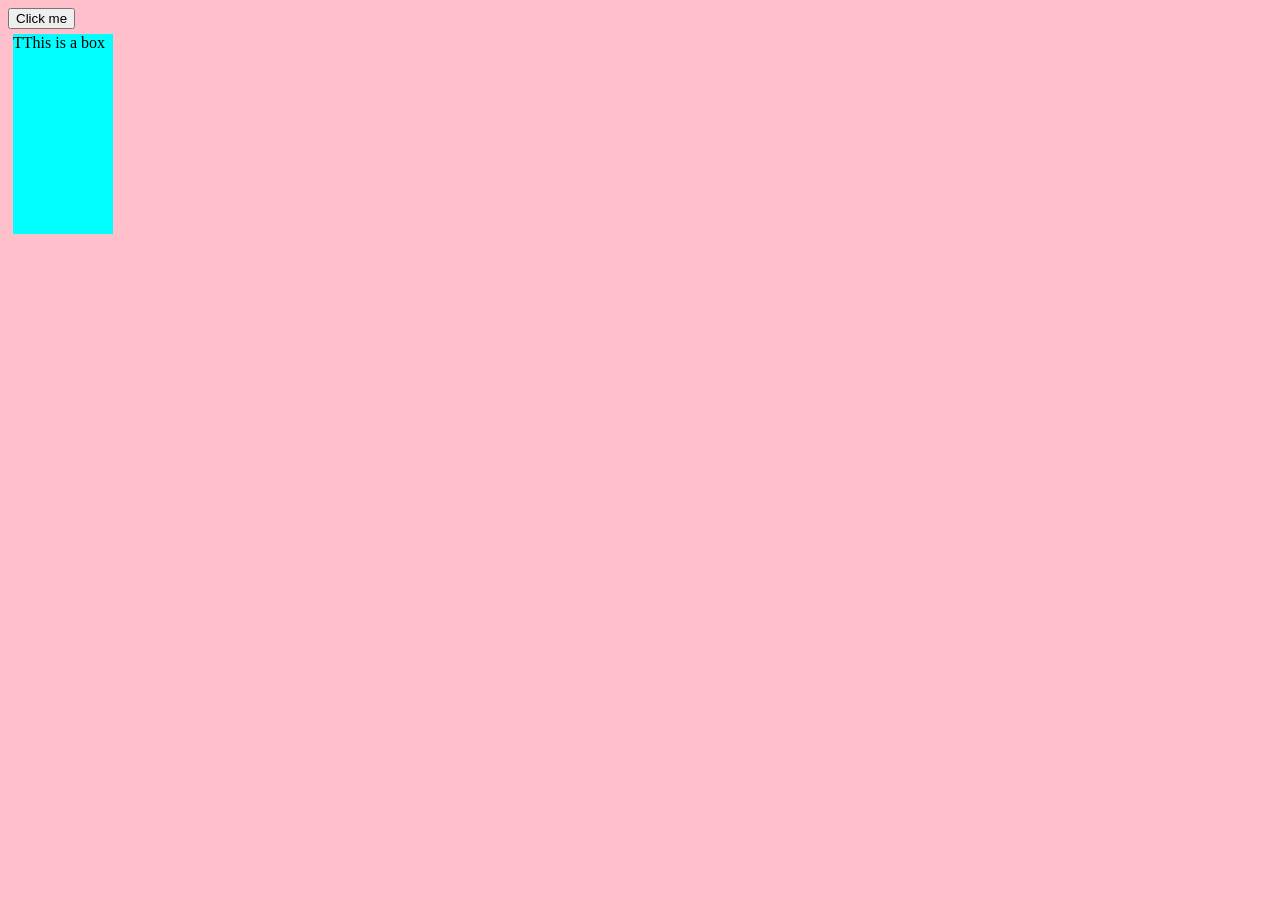
<file: index1.html>
<!DOCTYPE html>
<html lang="en">

<head>
    <meta charset="UTF-8">
    <meta name="viewport" content="width=device-width, initial-scale=1.0">
    <title>Document</title>
    <link rel="stylesheet" href="style.css">

</head>

<body>
    <!-- <h1 id="heading">Dom lecture</h1>
    <p>Lets talk about teh developmnet </p>
    <p>Mian house </p>
    <button>click me</button> -->

    <!-- <h1 id="heading" >Hello js</h1>

    <div class="box">Mian Dawood</div>
    <div class="box">BCSF24M030</div>
    <div class="box">tenda net </div> -->

    <!-- <div class="box" name="jsdiv" >This is teh div 
        <ul>list 
            <li> item 1</li>
            <li> item 2</li>
            <li> item 3</li>
            <li> item 4</li>

        </ul>
    </div>

    <p class="para">this is the paragraph</p> -->

    <!-- <button onclick="console.log(`Button was clicked`);alert('help');">Click me</button> -->

    <!-- <button ondblclick="console.log('double button was pressed ');alert('double button')">Doubly  -->
    <button id="btn1" >Click me

    </button>

    <div onmouseover="console.log('you are inside div');">TThis is a box</div>


    <script src="events.js"></script>
</body>

</html>
</file>
<file: style.css>
body {
    background-color: pink;
    
}

h1{
    color: blue;
}

div{
    margin:5px;
    background-color: aqua;
    height:200px;
    width:100px;

}
</file>
